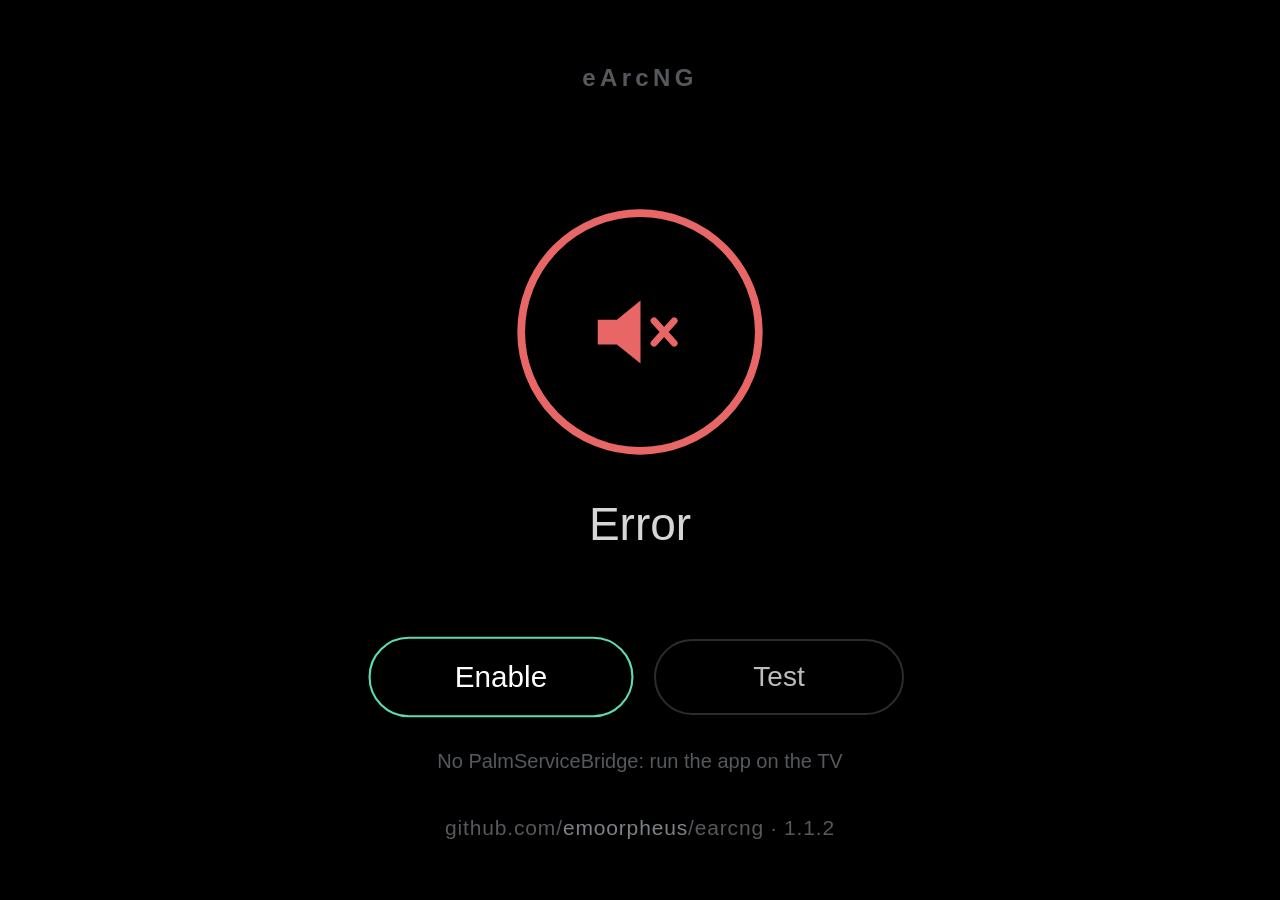
<file: app/index.html>
<!doctype html>
<html lang="en">
<head>
<meta charset="utf-8">
<title>eArcNG</title>
<link rel="stylesheet" href="overlay.css">
</head>
<body>
<main id="setup" class="setup">
  <div class="setup-brand">eArcNG</div>
  <div class="setup-center">
    <div id="hero" class="hero" data-state="busy">
      <svg class="hero-ring" viewBox="0 0 240 240">
        <defs><linearGradient id="hero-grad" x1="0" y1="0" x2="1" y2="1">
          <stop class="hero-stop-a" offset="0"/><stop class="hero-stop-b" offset="1"/></linearGradient></defs>
        <circle class="hero-track" cx="120" cy="120" r="108"/>
        <circle class="hero-arc" cx="120" cy="120" r="108" stroke="url(#hero-grad)"/>
      </svg>
      <svg class="hero-icon hero-on" viewBox="0 0 48 48"><path class="hero-body" d="M7 18.5h8.5L26 10v28l-10.5-8.5H7z"/><path class="hero-wave w1" d="M31.5 18a8.5 8.5 0 0 1 0 12"/><path class="hero-wave w2" d="M35.8 13.6a14.5 14.5 0 0 1 0 20.8"/></svg>
      <svg class="hero-icon hero-off" viewBox="0 0 48 48"><path class="hero-body" d="M7 18.5h8.5L26 10v28l-10.5-8.5H7z"/><path class="hero-wave" d="M32 19l9 10M41 19l-9 10"/></svg>
    </div>
    <div id="status" class="setup-status">Checking…</div>
    <div id="ui" class="setup-ui"></div>
    <div class="setup-buttons">
      <button id="toggle" class="btn">Enable</button>
      <button id="test" class="btn">Test</button>
      <button id="update" class="btn" hidden>Update</button>
    </div>
    <p id="details" class="setup-note"></p>
  </div>
  <div id="modes" class="setup-modes" hidden>
    <div id="modes-label" class="setup-modes-label">Volume indicator</div>
    <button id="ui-native" class="mode" aria-pressed="false">System</button><button id="ui-overlay" class="mode" aria-pressed="false">Overlay</button>
  </div>
  <div class="setup-credit">github.com/<b>emoorpheus</b>/earcng · 1.1.2</div>
</main>

<div id="osd" class="osd" data-variant="badge" data-pos="center-right" aria-hidden="true">
  <div class="osd-icon">
    <svg class="ico ico-on" viewBox="0 0 48 48"><path class="ico-body" d="M7 18.5h8.5L26 10v28l-10.5-8.5H7z"/><path class="ico-wave" d="M31.5 18a8.5 8.5 0 0 1 0 12M35.8 13.6a14.5 14.5 0 0 1 0 20.8"/></svg>
    <svg class="ico ico-off" viewBox="0 0 48 48"><path class="ico-body" d="M7 18.5h8.5L26 10v28l-10.5-8.5H7z"/><path class="ico-wave" d="M32 19l9 10M41 19l-9 10"/></svg>
  </div>
  <div class="osd-track"><div class="osd-fill"></div><div class="osd-knob"></div></div>
  <svg class="osd-ring" viewBox="0 0 168 168"><circle class="ring-bg" cx="84" cy="84" r="76"/><circle class="ring-fill" cx="84" cy="84" r="76"/></svg>
  <div id="osd-value" class="osd-value">0</div>
</div>

<script src="overlay.js"></script>
</body>
</html>
</file>
<file: app/overlay.css>
/* overlay.css - OSD громкости в стиле webOS (1920x1080).
 * badge (по умолчанию): круг рядом с нативным индикатором ARC «+ / динамик / −» у правой кромки;
 *   размеры/цвета - по присланному описанию StarfishVolume.qml (bgCircle 96px #373A41 @0.5, число #E6E5E5
 *   с тенью #b3000000); с файлом прошивки не сверено.
 * pill / ring: прежние варианты (токены LG Enact Sandstone).
 * Всё, что может понадобиться подогнать под вашу прошивку, - в :root. */
@font-face { font-family: "OSD Text"; font-weight: 400; src: local("LG Smart UI Regular"), local("LGSmartUI-Regular"), local("Museo Sans"); }
@font-face { font-family: "OSD Text"; font-weight: 600; src: local("LG Smart UI SemiBold"), local("LGSmartUI-SemiBold"), local("Museo Sans"); }
@font-face { font-family: "OSD Number"; font-weight: 600; src: local("LG Smart UI NUMBER SemiBold"), local("LGSmartUINUMBER-SemiBold"), local("LG Smart UI SemiBold"), local("LGSmartUI-SemiBold"); }

:root {
  --osd-top: 60px;                      /* отступы от края экрана */
  --osd-side: 72px;
  --osd-bottom: 96px;
  --osd-center-side: 160px;             /* center-*: левее нативного индикатора ARC (141px от правой кромки) */
  --osd-w: 472px;                       /* капсула (variant=pill) */
  --osd-h: 84px;
  --osd-radius: 42px;
  --osd-bg: rgba(66, 71, 78, 0.94);     /* Sandstone popup #575e66, чуть темнее для видео */
  --osd-border: rgba(255, 255, 255, 0.08);
  --osd-shadow: 0 12px 36px rgba(0, 0, 0, 0.5);
  --osd-text: #e6e6e6;                  /* Sandstone text */
  --osd-sub: #abaeb3;                   /* Sandstone sub-text */
  --osd-track: #2e3137;                 /* Sandstone progress bg #373a41, темнее на светлом фоне */
  --osd-fill: #e6e6e6;                  /* Sandstone progress fill */
  --osd-knob: #ffffff;
  --osd-track-h: 6px;                   /* Sandstone 4K 12px -> 6px */
  --osd-knob-size: 22px;
  --osd-icon: 40px;
  --osd-number: 46px;
  --osd-ring: 200px;                    /* круг (variant=ring) */
  --osd-anim: 160ms;
  --osd-fade: 150ms;                    /* появление/исчезновение (натив: fadeAnimationDuration 150) */
  --badge-size: 96px;                   /* variant=badge: bgCircleDiameter */
  --badge-bg: rgba(55, 58, 65, 0.5);    /* bgCircleColor #373A41, bgCircleOpacity 0.5 */
  --badge-number: 44px;
  --badge-text: #e6e5e5;                /* numberFontColor */
  --badge-text-shadow: 0 2.5px 8px rgba(0, 0, 0, 0.7);   /* numberShadow: #b3000000, radius 8, dy 2.5 */
}

* { box-sizing: border-box; }
html, body { width: 100%; height: 100%; margin: 0; overflow: hidden; background: transparent; }
body { font-family: "OSD Text", "LG Smart UI", "Helvetica Neue", Arial, sans-serif; color: var(--osd-text); }

/* ---------- OSD ---------- */
.osd {
  display: none; position: absolute; width: var(--osd-w); height: var(--osd-h);
  padding: 0 30px 0 26px; align-items: center;
  border-radius: var(--osd-radius); background: var(--osd-bg);
  border: 1px solid var(--osd-border); box-shadow: var(--osd-shadow);
  opacity: 0; transition: opacity var(--osd-fade) ease;   /* как нативный: только прозрачность */
}
body.overlay-mode .osd { display: flex; }
.osd.show { opacity: 1; }

.osd[data-pos="top-right"] { top: var(--osd-top); right: var(--osd-side); transform-origin: top right; }
.osd[data-pos="top-left"] { top: var(--osd-top); left: var(--osd-side); transform-origin: top left; }
.osd[data-pos="top-center"] { top: var(--osd-top); left: 50%; margin-left: calc(var(--osd-w) / -2); transform-origin: top center; }
.osd[data-pos="center-right"] { top: 50%; right: var(--osd-center-side); margin-top: calc(var(--osd-h) / -2); transform-origin: center right; }
.osd[data-pos="center-left"] { top: 50%; left: var(--osd-center-side); margin-top: calc(var(--osd-h) / -2); transform-origin: center left; }
.osd[data-pos="bottom-right"] { bottom: var(--osd-bottom); right: var(--osd-side); transform-origin: bottom right; }
.osd[data-pos="bottom-left"] { bottom: var(--osd-bottom); left: var(--osd-side); transform-origin: bottom left; }
.osd[data-pos="bottom-center"] { bottom: var(--osd-bottom); left: 50%; margin-left: calc(var(--osd-w) / -2); transform-origin: bottom center; }

.osd-icon { flex: none; width: var(--osd-icon); height: var(--osd-icon); color: var(--osd-text); }
.ico { display: block; width: 100%; height: 100%; }
.ico-body { fill: currentColor; }
.ico-wave { fill: none; stroke: currentColor; stroke-width: 3.2; stroke-linecap: round; }
.ico-off { display: none; }
.osd.is-muted .ico-on { display: none; }
.osd.is-muted .ico-off { display: block; }

.osd-track {
  position: relative; flex: 1; height: var(--osd-track-h); margin: 0 20px 0 22px;
  border-radius: calc(var(--osd-track-h) / 2); background: var(--osd-track);
}
.osd-fill {
  position: absolute; left: 0; top: 0; bottom: 0; width: calc(var(--level, 0) * 100%);
  border-radius: inherit; background: var(--osd-fill); transition: width var(--osd-anim) ease-out;
}
.osd-knob {
  position: absolute; top: 50%; left: calc(var(--level, 0) * 100%);
  width: var(--osd-knob-size); height: var(--osd-knob-size);
  margin: calc(var(--osd-knob-size) / -2) 0 0 calc(var(--osd-knob-size) / -2);
  border-radius: 50%; background: var(--osd-knob); box-shadow: 0 2px 6px rgba(0, 0, 0, 0.35);
  transition: left var(--osd-anim) ease-out;
}
.osd-value {
  flex: none; min-width: 3ch; text-align: right;            /* 0..100 без сдвига полосы */
  font-family: "OSD Number", "OSD Text", "Helvetica Neue", Arial, sans-serif;
  font-size: var(--osd-number); font-weight: 600; line-height: 1;
  font-variant-numeric: tabular-nums; letter-spacing: -0.01em;
}

.osd.is-muted .osd-fill, .osd.is-muted .osd-knob { background: var(--osd-sub); opacity: 0.45; }
.osd.is-muted .osd-value { color: var(--osd-sub); }
.osd.is-bump .osd-value, .osd.is-bump .osd-knob { animation: osd-bump 300ms ease-out; }
@keyframes osd-bump { 0% { transform: scale(1); } 35% { transform: scale(1.14); } 100% { transform: scale(1); } }

/* ---------- variant=ring: круг с кольцевым индикатором ---------- */
.osd-ring { display: none; }
.osd[data-variant="ring"] { --osd-w: var(--osd-ring); --osd-h: var(--osd-ring); padding: 0; border-radius: 50%; }
.osd[data-variant="ring"] .osd-track { display: none; }
.osd[data-variant="ring"] .osd-ring {
  display: block; position: absolute; left: 50%; top: 50%; width: 168px; height: 168px;
  margin: -84px 0 0 -84px; transform: rotate(-90deg);
}
.ring-bg { fill: none; stroke: var(--osd-track); stroke-width: 8; }
.ring-fill {
  fill: none; stroke: var(--osd-fill); stroke-width: 8; stroke-linecap: round;
  stroke-dasharray: 477.52px; stroke-dashoffset: calc(477.52px * (1 - var(--level, 0)));
  transition: stroke-dashoffset var(--osd-anim) ease-out;
}
.osd.is-zero .ring-fill { opacity: 0; }
.osd.is-muted .ring-fill { stroke: var(--osd-sub); opacity: 0.45; }
.osd[data-variant="ring"] .osd-icon { position: absolute; left: 50%; top: 42px; width: 30px; height: 30px; margin-left: -15px; }
.osd[data-variant="ring"] .osd-value {
  position: absolute; left: 0; right: 0; top: 84px; min-width: 0; text-align: center; font-size: 60px;
}

/* ---------- variant=badge: круг с числом рядом с нативным «+ / динамик / −» ---------- */
.osd[data-variant="badge"] {
  --osd-w: var(--badge-size); --osd-h: var(--badge-size);
  padding: 0; justify-content: center; border: 0; border-radius: 50%;
  background: var(--badge-bg); box-shadow: none;
}
.osd[data-variant="badge"] .osd-track, .osd[data-variant="badge"] .osd-icon { display: none; }
.osd[data-variant="badge"] .osd-value {
  min-width: 0; text-align: center; font-size: var(--badge-number); color: var(--badge-text);
  text-shadow: var(--badge-text-shadow); letter-spacing: -0.02em;
}
.osd[data-variant="badge"].is-muted .osd-value { display: none; }
.osd[data-variant="badge"].is-muted .osd-icon {
  display: block; width: 48px; height: 48px; color: var(--badge-text);
  filter: drop-shadow(0 2.5px 6px rgba(0, 0, 0, 0.7));
}

@media (prefers-reduced-motion: reduce) {
  .osd, .osd-fill, .osd-knob, .ring-fill { transition: none; }
}

/* ---------- экран настройки ----------
 * Чистый чёрный фон (пиксели OLED выключены), тонкие линии, фокус - цветной контур, без ярких заливок. */
.setup {
  display: none; position: absolute; top: 0; right: 0; bottom: 0; left: 0; overflow: hidden;
  --s-text: #d6d6d6; --s-sub: #7d8086; --s-dim: #55585d;
  --s-track: #161616; --s-a: #5fdcae; --s-b: #3d9be0; --s-err: #e86666; --s-off: #3a3a3a;
  --s-btn-text: #bdbdbd; --s-btn-border: #2c2c2c; --s-focus-text: #ffffff;
  background: #000; color: var(--s-text);
}
body.setup-mode .setup { display: block; }
.setup button { font-family: inherit; font-weight: 400; outline: none; cursor: pointer; }
.setup-brand {
  position: absolute; top: 64px; left: 0; right: 0; text-align: center;
  color: var(--s-dim); font-size: 24px; font-weight: 600; letter-spacing: 0.18em;
}
.setup-center { position: absolute; top: 200px; left: 0; right: 0; text-align: center; }

.hero { position: relative; width: 264px; height: 264px; margin: 0 auto 34px; }
.hero-ring { position: absolute; top: 0; left: 0; width: 100%; height: 100%; transform: rotate(-90deg); }
.hero-track, .hero-arc { fill: none; stroke-width: 7; }
.hero-track { stroke: var(--s-track); }
.hero-arc {
  stroke-linecap: round; stroke-dasharray: 678.6; stroke-dashoffset: 0;
  transition: stroke-dashoffset 420ms ease, opacity 300ms ease; transform-origin: 120px 120px;
}
.hero-stop-a { stop-color: var(--s-a); }
.hero-stop-b { stop-color: var(--s-b); }
.hero-icon {
  position: absolute; top: 50%; left: 50%; width: 108px; height: 108px; margin: -54px 0 0 -58px;
  color: var(--s-text); transition: opacity 200ms ease;
}
.hero-body { fill: currentColor; }
.hero-wave { fill: none; stroke: currentColor; stroke-width: 3; stroke-linecap: round; }
.hero-off { opacity: 0; }
.hero[data-state="ok"] .hero-wave { animation: hero-wave 2.4s ease-in-out infinite; }
.hero[data-state="ok"] .w2 { animation-delay: 0.35s; }
.hero[data-state="off"] .hero-on, .hero[data-state="error"] .hero-on { opacity: 0; }
.hero[data-state="off"] .hero-off, .hero[data-state="error"] .hero-off { opacity: 1; }
.hero[data-state="off"] .hero-icon { color: var(--s-off); }
.hero[data-state="off"] .hero-arc { opacity: 0; }
.hero[data-state="error"] .hero-arc { stroke: var(--s-err); }
.hero[data-state="error"] .hero-icon { color: var(--s-err); }
.hero[data-state="busy"] .hero-arc { stroke-dashoffset: 509; animation: hero-spin 1.1s linear infinite; }
.hero[data-state="busy"] .hero-on { opacity: 0.4; }
@keyframes hero-spin { to { transform: rotate(360deg); } }
@keyframes hero-wave { 0%, 100% { opacity: 1; } 50% { opacity: 0.35; } }

.setup-status { font-size: 46px; font-weight: 400; line-height: 1.15; color: var(--s-text); }
.setup-ui { min-height: 34px; margin-top: 8px; font-size: 24px; color: var(--s-sub); }
.setup-buttons { display: flex; justify-content: center; margin-top: 46px; }
.btn {
  min-width: 250px; margin: 0 14px; padding: 20px 36px; border-radius: 999px;
  border: 2px solid var(--s-btn-border); background: transparent; color: var(--s-btn-text); font-size: 28px;
  transition: transform 120ms ease, background-color 120ms ease, color 120ms ease, border-color 120ms ease;
}
.btn:focus { color: var(--s-focus-text); border-color: var(--s-a); transform: scale(1.06); }
.btn[aria-disabled="true"] { opacity: 0.45; }
.setup-note {
  max-width: 1100px; max-height: 3.2em; margin: 30px auto 0; overflow: hidden;
  color: var(--s-dim); font-size: 20px; line-height: 1.6;
}
.setup-modes { position: absolute; bottom: 128px; left: 0; right: 0; text-align: center; }
.setup-modes[hidden] { display: none; }
.setup-modes-label { margin-bottom: 14px; color: var(--s-dim); font-size: 20px; letter-spacing: 0.04em; }
.mode {
  min-width: 190px; margin: 0 8px; padding: 12px 30px; border-radius: 999px;
  border: 2px solid #1e1e1e; background: transparent; color: var(--s-dim); font-size: 23px;
  transition: transform 120ms ease, background-color 120ms ease, color 120ms ease, border-color 120ms ease;
}
.mode[aria-pressed="true"] { background: #141414; border-color: #2c2c2c; color: var(--s-text); }
.mode:focus { color: var(--s-focus-text); border-color: var(--s-a); transform: scale(1.06); }
.mode.is-pending { border-color: var(--s-b); color: var(--s-focus-text); }
.mode[aria-disabled="true"] { opacity: 0.45; }
.setup-credit {
  position: absolute; bottom: 60px; left: 0; right: 0; text-align: center;
  color: var(--s-dim); font-size: 21px; letter-spacing: 0.04em;
}
.setup-credit b { color: var(--s-sub); font-weight: 400; }
@media (prefers-reduced-motion: reduce) {
  .hero-arc, .hero-wave { animation: none !important; transition: none; }
}
</file>
